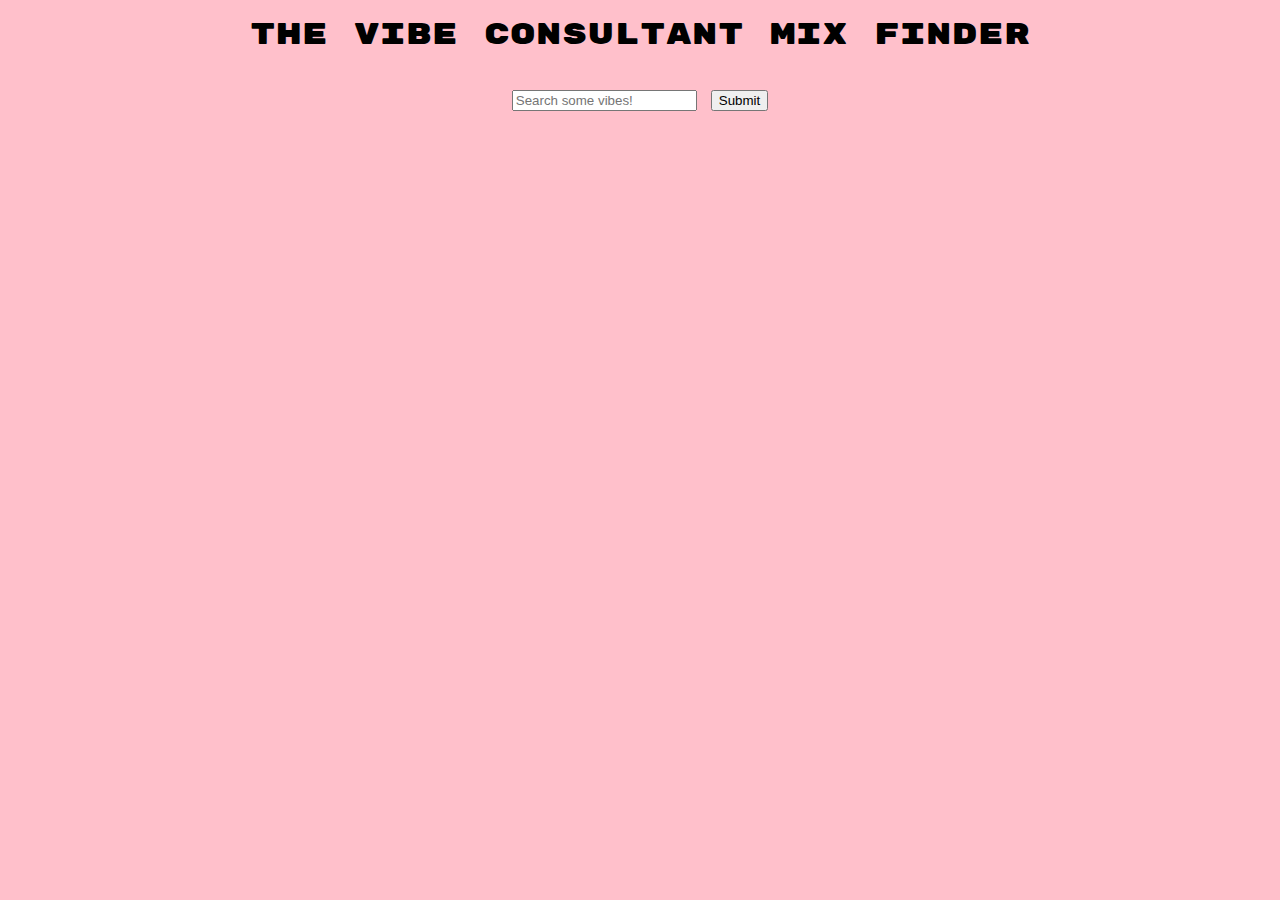
<file: index.html>
<!DOCTYPE html>
<html>
<head>
  <meta charset="UTF-8">
  <meta name="viewport" content="width=device-width, initial-scale=1.0">
  <meta http-equiv="X-UA-Compatible" content="ie=edge">
  <title>Document</title>
  <link rel="stylesheet" content-type="text/css" href="./Public/main.css">
  <link href="https://fonts.googleapis.com/css?family=Rubik+Mono+One" rel="stylesheet">
</head>
<body>
  <header>
    <h1>The Vibe Consultant Mix Finder</h1>
  </header>
  <!-- <iframe width="100%" height="120" src="https://api.mixcloud.com/Bonobo/bonobo-thump-dj-mix-september-2014/embed-html/" frameborder="0">
  </iframe> -->
  <!-- placeholder="Search some vibes!" -->
  <form id="search-container">
    <input type="text" placeholder="Search some vibes!" id="search-field">
    <input type="submit">
  </form>
  <section id="results-container" class="resultsWindow">
    <ul id="results" class="resultsList">

    </ul>
  </section>

</body>
<script src="./Public/index.js" charset="utf-8"></script>
</html>
</file>
<file: Public/main.css>
/* - - end css reset - - */

/* http://meyerweb.com/eric/tools/css/reset/
   v2.0 | 20110126
   License: none (public domain)
*/

html, body, div, span, applet, object, iframe,
h1, h2, h3, h4, h5, h6, p, blockquote, pre,
a, abbr, acronym, address, big, cite, code,
del, dfn, em, img, ins, kbd, q, s, samp,
small, strike, strong, sub, sup, tt, var,
b, u, i, center,
dl, dt, dd, ol, ul, li,
fieldset, form, label, legend,
table, caption, tbody, tfoot, thead, tr, th, td,
article, aside, canvas, details, embed,
figure, figcaption, footer, header, hgroup,
menu, nav, output, ruby, section, summary,
time, mark, audio, video {
	margin: 0;
	padding: 0;
	border: 0;
	font-size: 100%;
	font: inherit;
	vertical-align: baseline;
}
/* HTML5 display-role reset for older browsers */
article, aside, details, figcaption, figure,
footer, header, hgroup, menu, nav, section {
	display: block;
}
body {
	line-height: 1;
}
ol, ul {
	list-style: none;
}
blockquote, q {
	quotes: none;
}
blockquote:before, blockquote:after,
q:before, q:after {
	content: '';
	content: none;
}
table {
	border-collapse: collapse;
	border-spacing: 0;
}

/* - - end css reset - - */


@font-face {
  font-family: erbos_draco_1st_nbp;
  src: url(./total-fontgeek-dtf-ltd_erbos-draco-monospaced-nbp/erbos_draco_1st_nbp.ttf);
}

body {
  font-family: 'Rubik Mono One', sans-serif;
  width: 100%;
  height: 100%;
  background: pink;
  display: flex;
  flex-direction: column;
  justify-content: center;
  align-items: center;
}
header {
  padding: 20px;
  font-size: 30px;
}

#search-container {
  margin: 20px;
}

.resultsWindow {
  min-height: 10px;
  width: 100%;
}

.resultsList {
  list-style-type: none;
}
</file>
